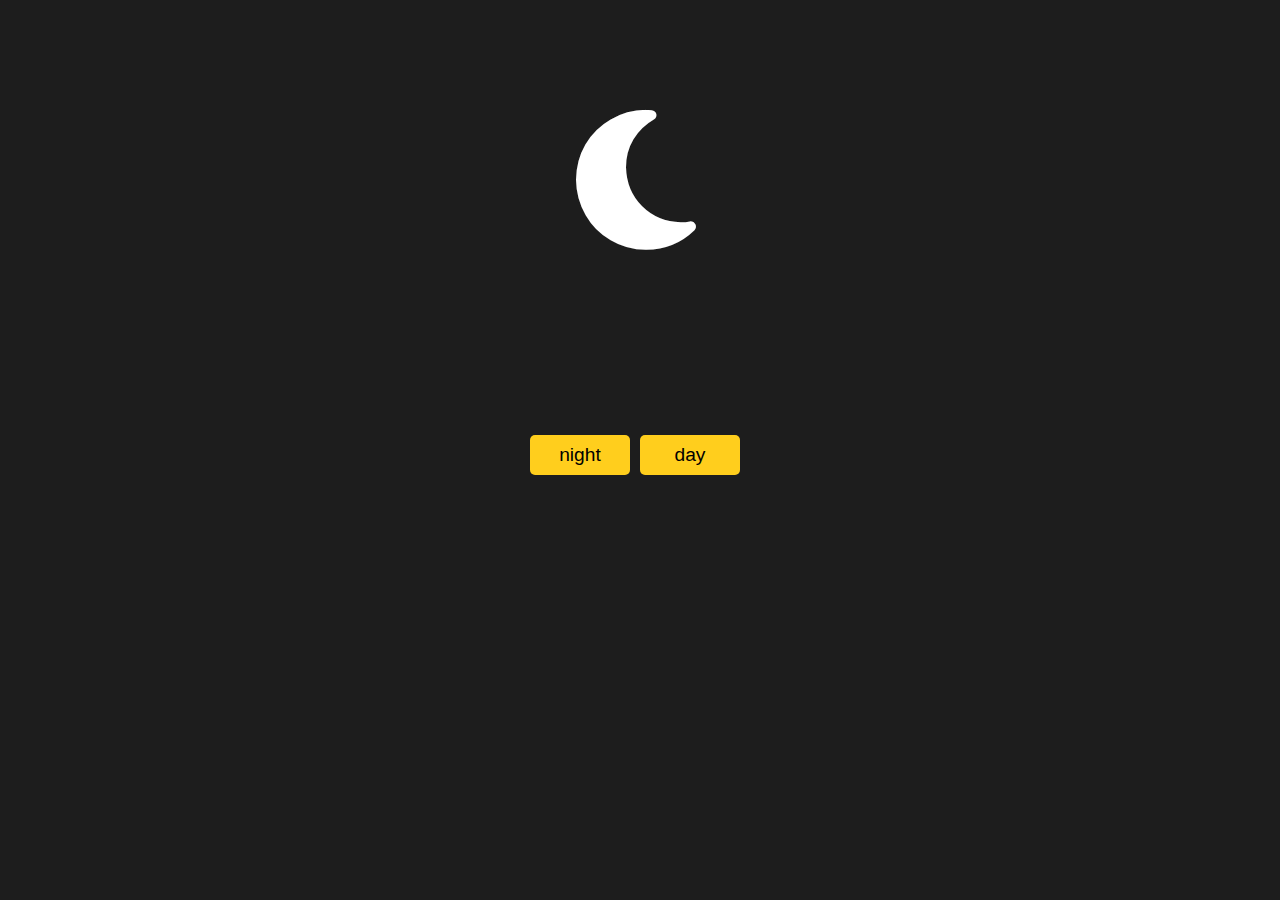
<file: project/turnOnLight/index.html>
<!DOCTYPE html>
<html lang="en">
<head>
    <meta charset="UTF-8">
    <meta name="viewport" content="width=device-width, initial-scale=1.0">
    <title>Turn on/off light</title>
    <link rel="stylesheet" href="https://cdnjs.cloudflare.com/ajax/libs/font-awesome/6.5.1/css/all.min.css">
    <link rel="stylesheet" href="./style.css">
</head>
<body id="body">
    <div class="container">
        <div class="day">
            <i class="fa-solid fa-moon" id="moon"></i>
            <i class="fa-solid fa-sun" id="sun"></i>
        </div>
        <div class="controls">
            <button id="moontime">night</button>
            <button id="suntime">day</button>
        </div>
    </div>

    <script src="./script.js"></script>
</body>
</html>
</file>
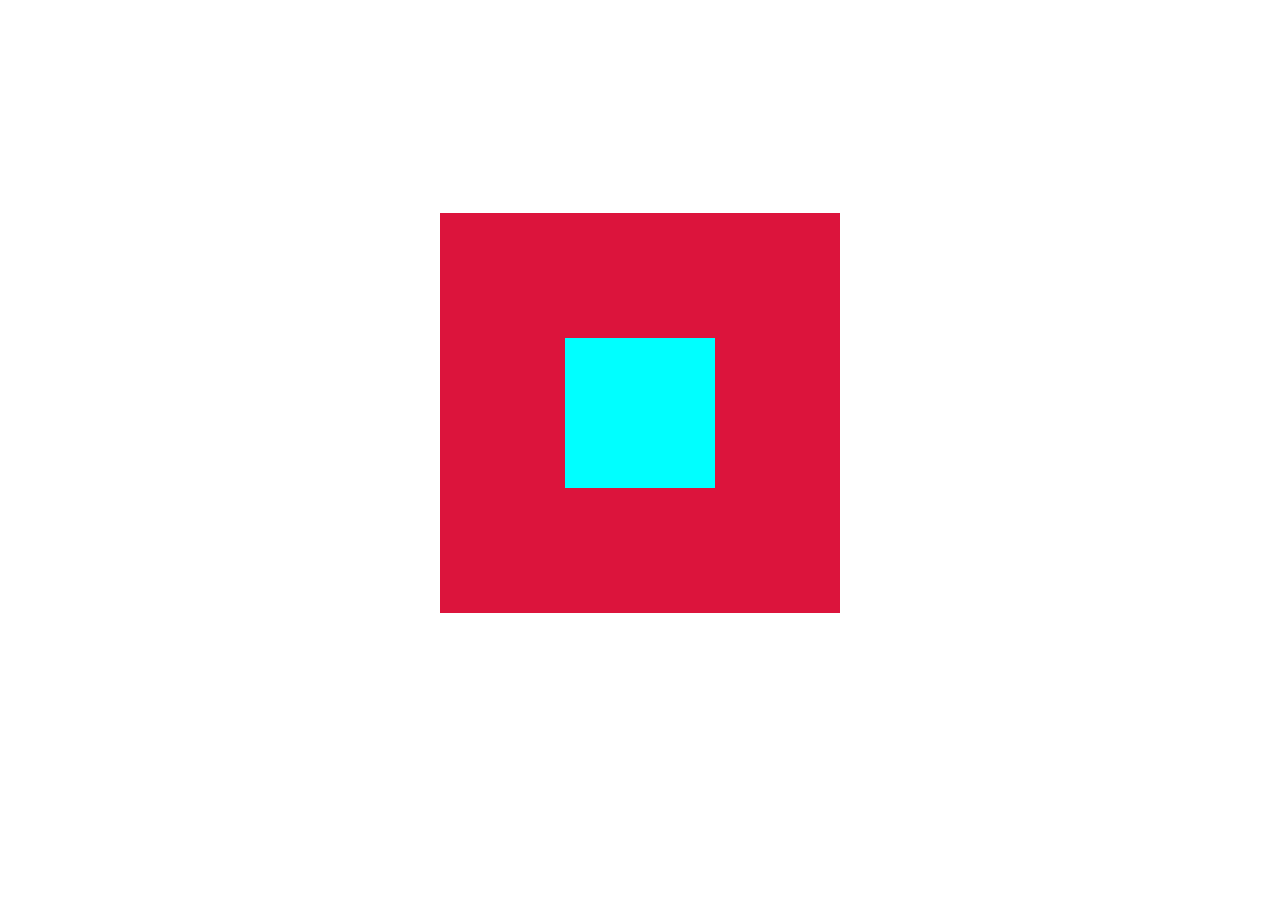
<file: advanced js/bubbling.html>
<!DOCTYPE html>
<html lang="en">
<head>
    <meta charset="UTF-8">
    <meta name="viewport" content="width=device-width, initial-scale=1.0">
    <title>Document</title>
    <style>
        body{
            height: 90vh;
           
            display: flex;
            justify-content: center;
            align-items: center;
            
        }
        .parent{
            width: 400px;
            height: 400px;
            background: crimson;
            display: flex;
            justify-content: center;
            align-items: center;
        }
        .child{
            width: 150px;
            height: 150px;
            background: cyan;
        }
    </style>
</head>
<body>
    <!-- parent run when click -->
    <div class="parent" id="parent">
        <!-- child run when click but it will run parent as well because of propagation -->
        <div class="child" id="child"></div>
    </div>


    <script>
        // getting values
        let p=document.getElementById("parent");
        let c=document.getElementById("child");

        // function definitions
        let runParent=() =>{
            alert("parent")
        }
        let runChild=() =>{
            alert("child")
        }
        // handlin event onclick with function decalaration
        p.addEventListener('click', runParent);
        c.addEventListener('click', runChild);
    </script>
</body>
</html>
</file>
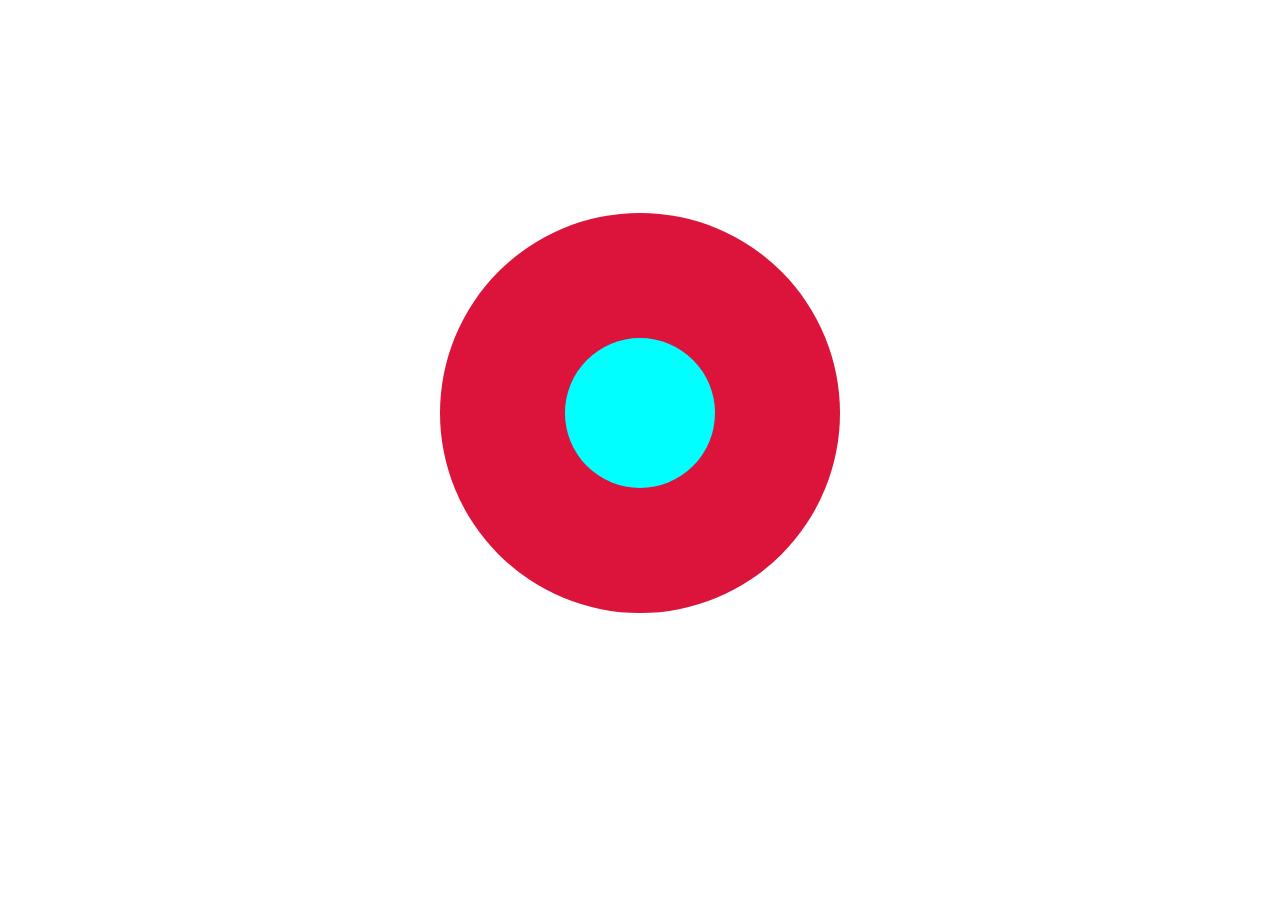
<file: advanced js/capturing.html>
<!DOCTYPE html>
<html lang="en">
<head>
    <meta charset="UTF-8">
    <meta name="viewport" content="width=device-width, initial-scale=1.0">
    <title>Document</title>
    <style>
        body{
            height: 90vh;
           
            display: flex;
            justify-content: center;
            align-items: center;
            
        }
        .parent{
            width: 400px;
            height: 400px;
            background: crimson;
            display: flex;
            justify-content: center;
            align-items: center;
            border-radius: 100%;
        }
        .child{
            width: 150px;
            height: 150px;
            border-radius: 100%;
            background: cyan;
        }
    </style>
</head>
<body>
    <!-- parent run when click -->
    <div class="parent" id="parent">
        <!-- child run when click but it will run parent as well because of propagation -->
        <div class="child" id="child"></div>
    </div>


    <script>
        // getting values
        let p=document.getElementById("parent");
        let c=document.getElementById("child");

        // function definitions
        let runParent=() =>{
            alert("parent")
        }
        let runChild=() =>{
            alert("child")
        }
        // handling event onclick with function decalaration
        // the argument true enables the capturing instead of bubbling
        p.addEventListener('click', runParent,true);
        c.addEventListener('click', runChild,true);
    </script>
</body>
</html>
</file>
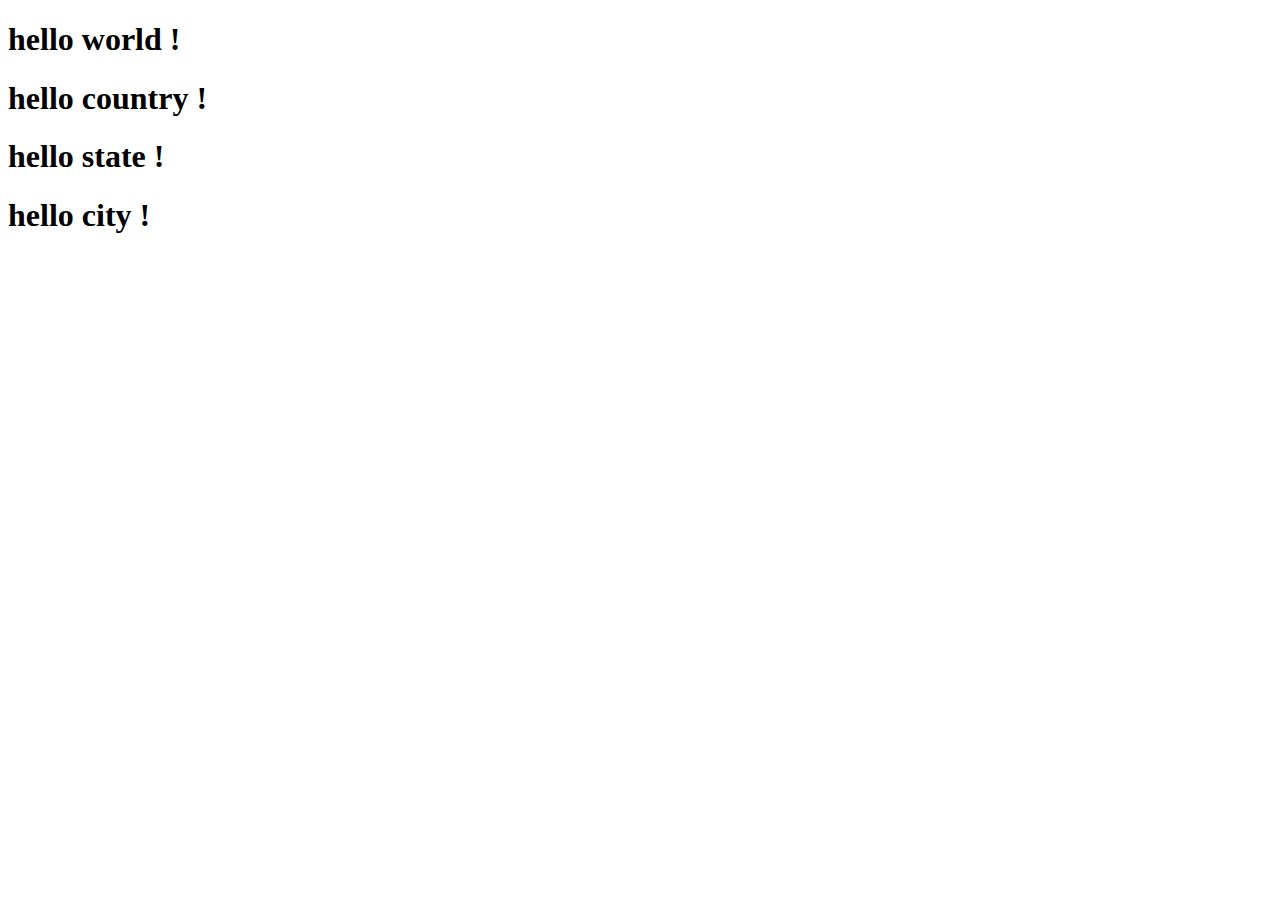
<file: core js/domConsole.html>
<!DOCTYPE html>
<html lang="en">
<head>
    <meta charset="UTF-8">
    <meta name="viewport" content="width=device-width, initial-scale=1.0">
    <title>Document</title>
</head>
<body>
    <h1 id="heading">hello world !</h1>
    <h1 class="heading">hello country !</h1>
    <h1 class="heading">hello state !</h1>
    <h1 class="heading">hello city !</h1>
    
    
    <script src="./domConsole.js"></script>
</body>
</html>
</file>
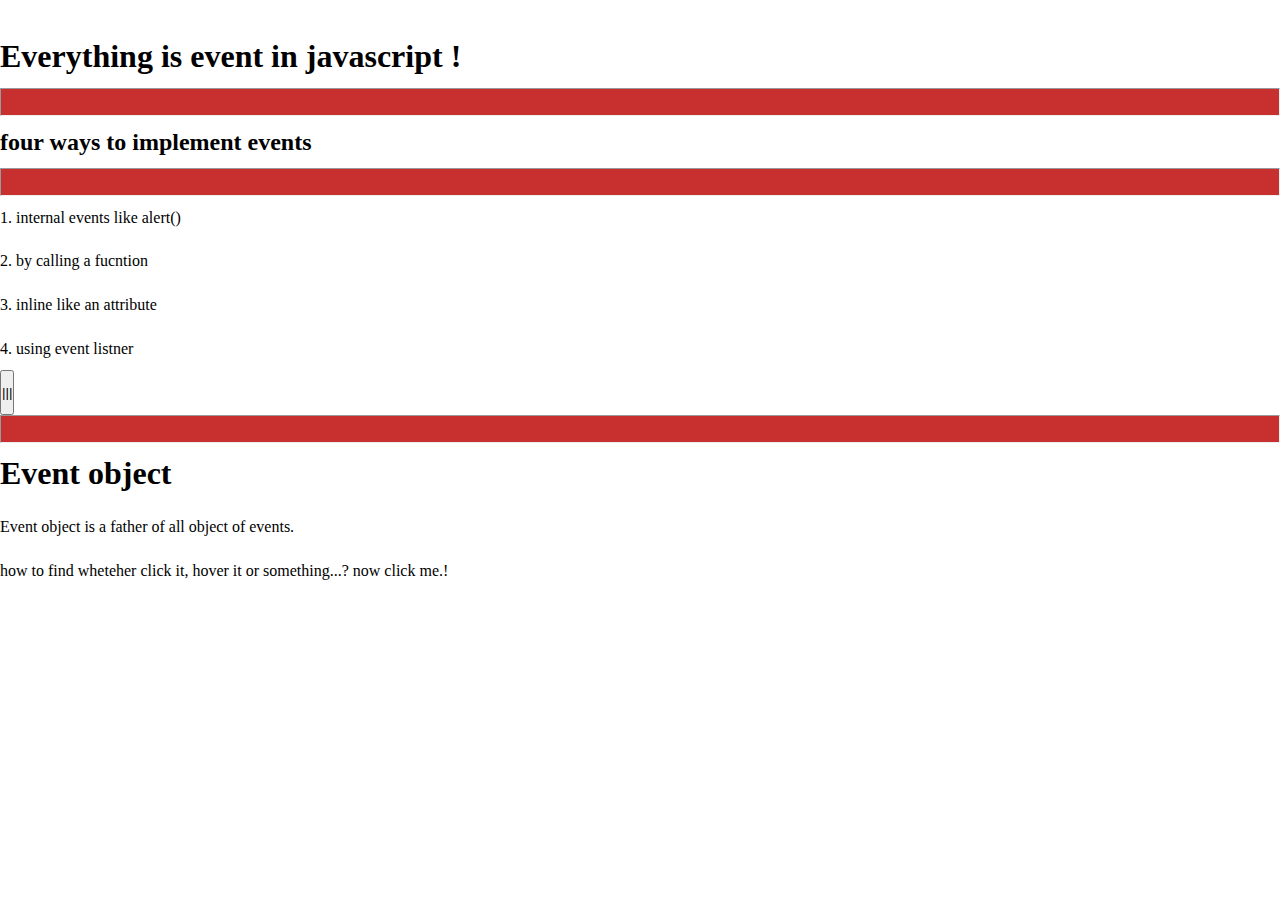
<file: core js/event.html>
<!DOCTYPE html>
<html lang="en">
<head>
    <meta charset="UTF-8">
    <meta name="viewport" content="width=device-width, initial-scale=1.0">
    <title>Events DOM</title>
    <style>
        *{
            margin: 0;
            padding: 1% 0;
        }
        hr{
            background: #c82f2f;
        }
    </style>
</head>
<body>
    <h1 onclick="alert('h1 ')">Everything is event in javascript !</h1>
    <hr>
    <h2 onclick="h2()">four ways to implement events</h2>
    <hr>

    <p>1. internal events like alert()</p>
    <p>2. by calling a fucntion</p>
    <p id="three">3. inline like an attribute</p>
    <p id="four">4. using event listner</p>

    <button id="submitBtn">|||</button>
    <hr>
    <h1>Event object</h1>
    <p>Event object is a father of all object of events.</p>
    <p id="clickme" contenteditable="true">how to find wheteher click it, hover it or something...? now click me.!</p>


    <script src="./event.js"></script>
</body>
</html>
</file>
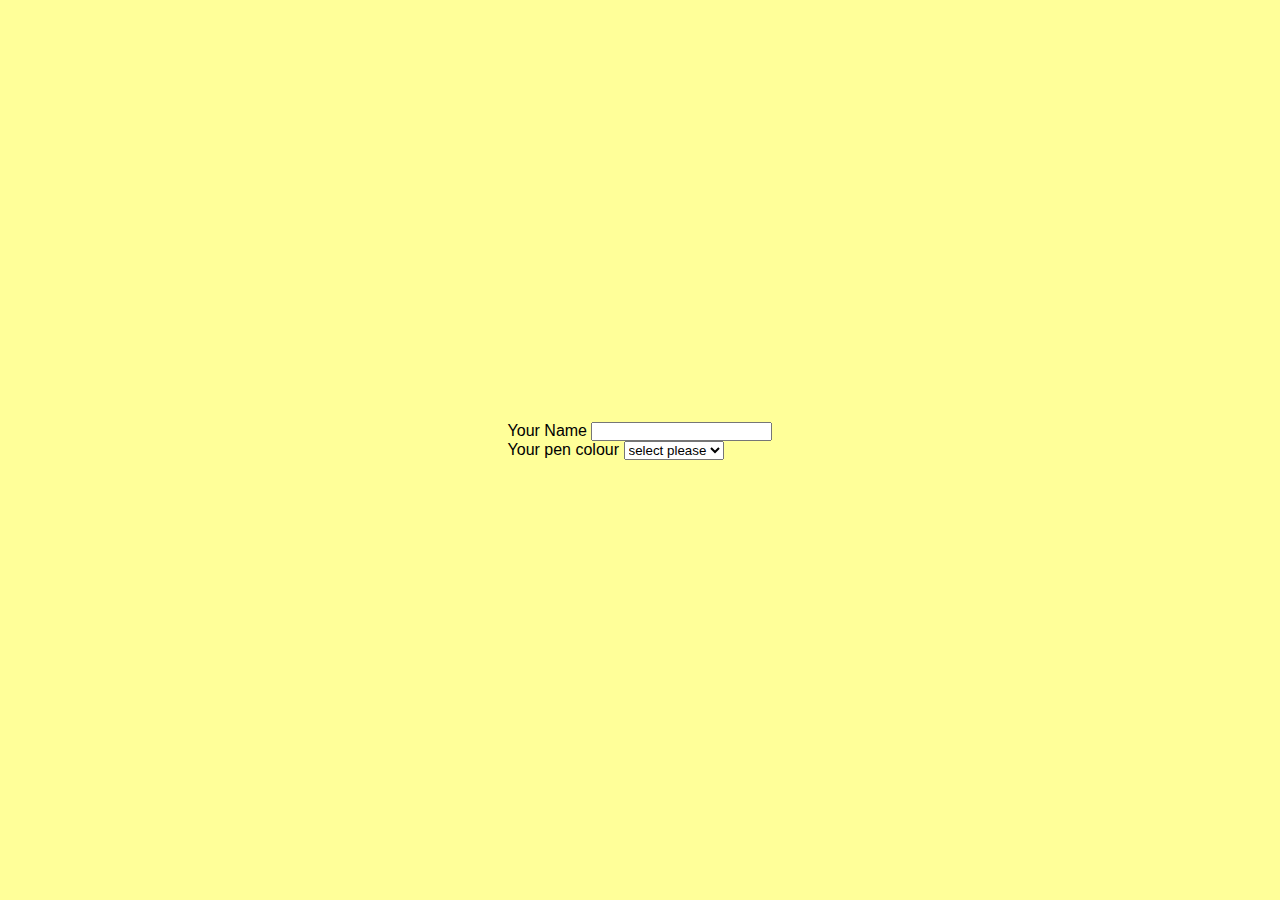
<file: core js/formDom.html>
<!DOCTYPE html>
<html lang="en">
<head>
    <meta charset="UTF-8">
    <meta name="viewport" content="width=device-width, initial-scale=1.0">
    <title>Document</title>
    <style>
        *{
            padding: 0;
            margin: 0;
        }
        body{
            display: flex;
            flex-direction: column;
            background: #ff9;
            width: 100%;
            height: 100vh;
            justify-content: center;
            align-items: center;
            font-family: 'Trebuchet MS', 'Lucida Sans Unicode', 'Lucida Grande', 'Lucida Sans', Arial, sans-serif;
        }
    </style>
</head>
<body>
    <div class="container">
        <label for="name">Your Name</label>
    <input type="text" id="name"><br>

    <label for="color">Your pen colour</label>
    <select id="color">
        <option value="no" selected>select please</option>
        <option value="red">red</option>
        <option value="green">green</option>
        <option value="blue">blue</option>
        <option value="black">black</option>
    </select>
    <br><br>
    <p id="output"></p>
    </div>


    <script>
       
        let colors=document.getElementById('color');
        colors.addEventListener('change', ()=>{
            let names=document.getElementById('name').value;
            let op=document.getElementById('output');
            op.innerHTML=`mr. ${names} choosen ${colors.value} pen.`;
        });
    </script>
</body>
</html>
</file>
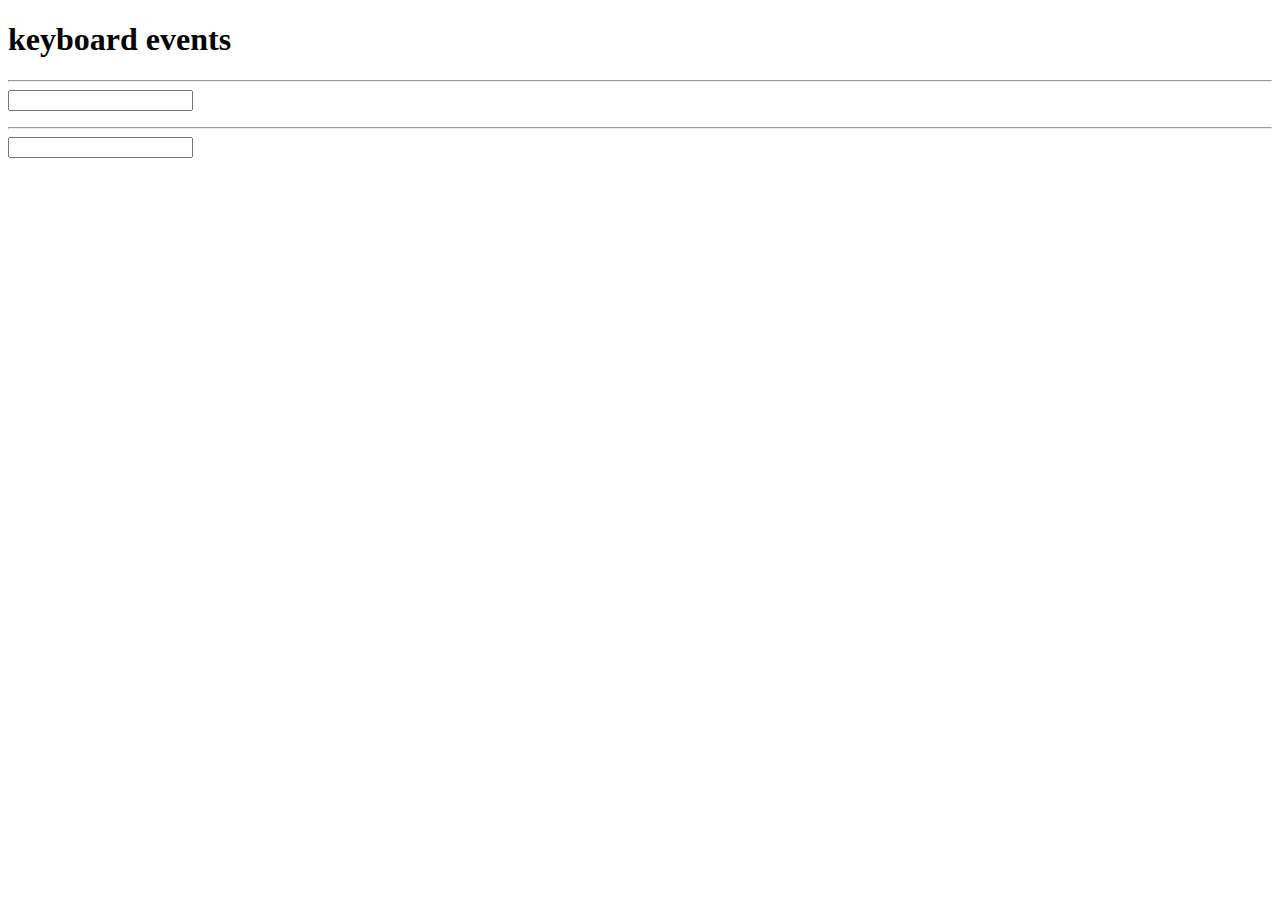
<file: core js/keyboard.html>
<!DOCTYPE html>
<html lang="en">
<head>
    <meta charset="UTF-8">
    <meta name="viewport" content="width=device-width, initial-scale=1.0">
    <title>Document</title>
</head>
<body>
    <h1>keyboard events</h1>
    <hr>
    <input type="text" onkeypress="func1()">
    <p id="showText"></p><hr>
    <input type="text" name="" id="" onkeydown="fun2()" onkeyup="fun3()">
    <p id="showme"></p>
    <script>
        const func1=()=>document.getElementById('showText').innerHTML=`${event.code}`

        const fun2=()=>document.getElementById('showme').innerHTML='key pushed'

        const fun3=()=>document.getElementById('showme').innerHTML='key released'
    </script>
</body>
</html>
</file>
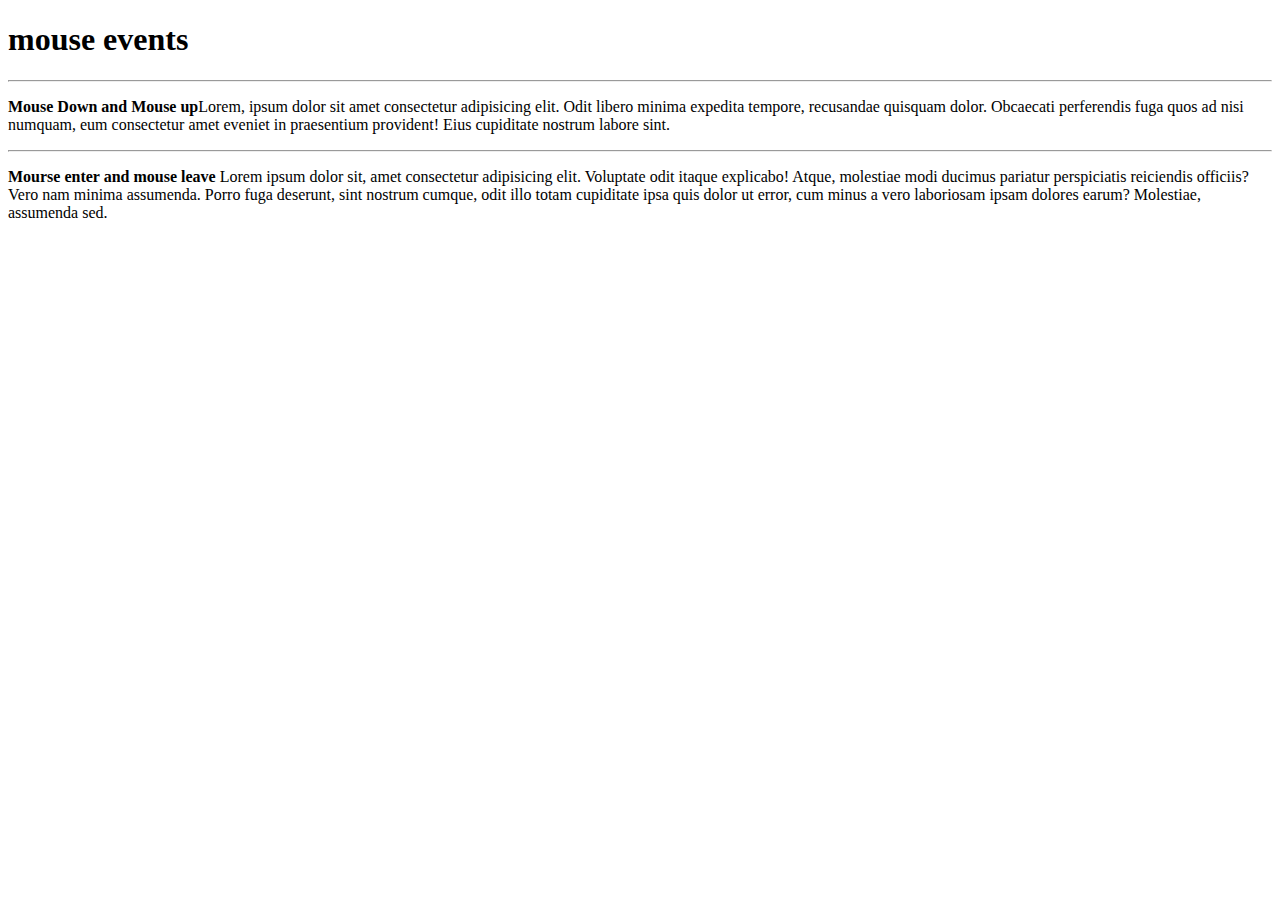
<file: core js/mu=ouseEvents.html>
<!DOCTYPE html>
<html lang="en">
<head>
    <meta charset="UTF-8">
    <meta name="viewport" content="width=device-width, initial-scale=1.0">
    <title>Document</title>
</head>
<body>
    <h1>mouse events</h1>
    <hr>
    <p id="ptag" onmousedown="red()" onmouseup="green()"><strong>Mouse Down and Mouse up</strong>Lorem, ipsum dolor sit amet consectetur adipisicing elit. Odit libero minima expedita tempore, recusandae quisquam dolor. Obcaecati perferendis fuga quos ad nisi numquam, eum consectetur amet eveniet in praesentium provident! Eius cupiditate nostrum labore sint.</p>
    <hr>
    <p id="ptag2">
        <strong>Mourse enter and mouse leave</strong>
        Lorem ipsum dolor sit, amet consectetur adipisicing elit. Voluptate odit itaque explicabo! Atque, molestiae modi ducimus pariatur perspiciatis reiciendis officiis? Vero nam minima assumenda. Porro fuga deserunt, sint nostrum cumque, odit illo totam cupiditate ipsa quis dolor ut error, cum minus a vero laboriosam ipsam dolores earum? Molestiae, assumenda sed.
    </p>



    <script>
        const red=()=>{
            document.getElementById('ptag').style.color="red";
        }

        const green=()=>{
            document.getElementById('ptag').style.color="green";
        }

        let enter=document.getElementById('ptag2');
        enter.addEventListener('mouseenter',()=>{
            enter.style.background='yellow';
        });enter.addEventListener('mouseleave',()=>{
            enter.style.background='cyan';
        });
    </script>
</body>
</html>
</file>
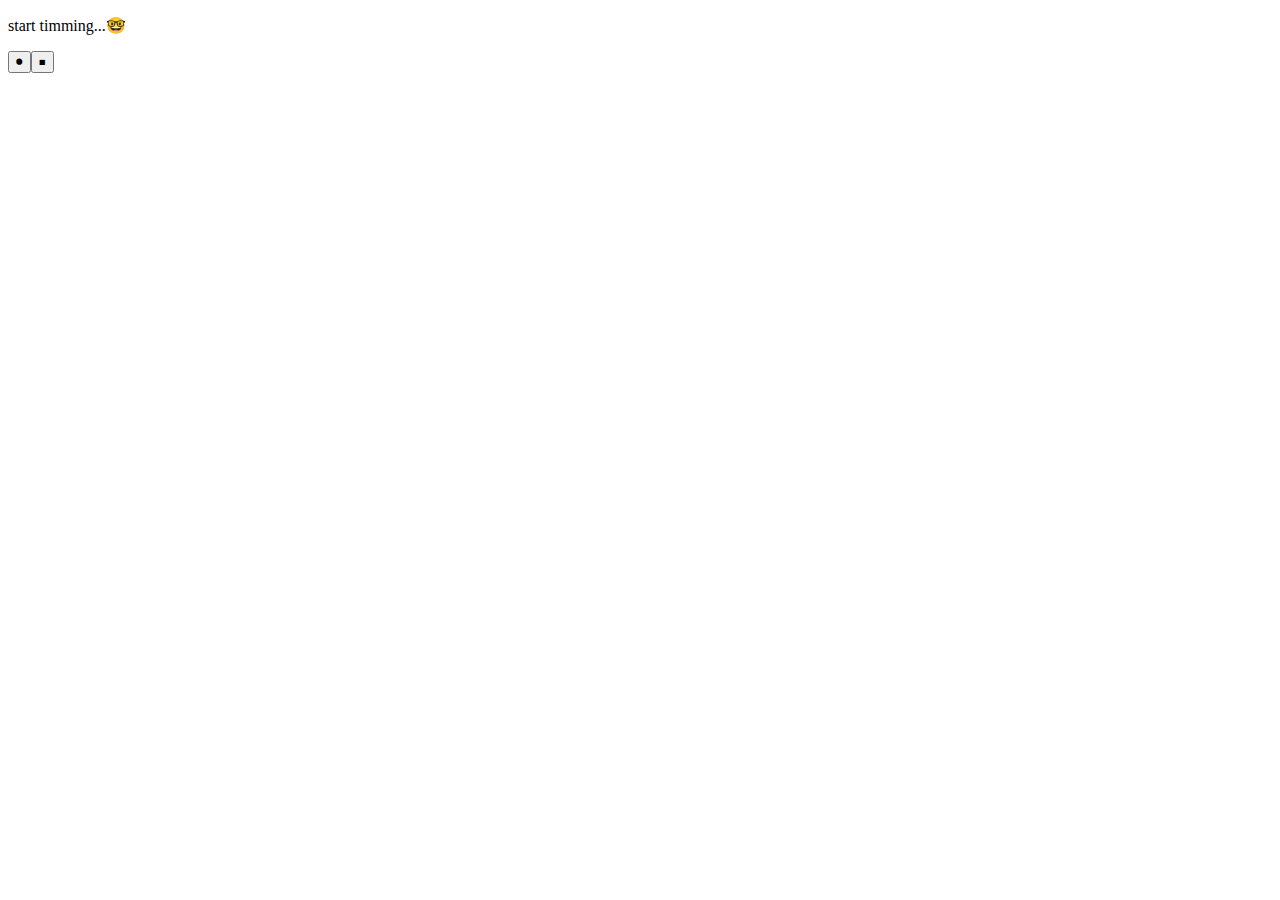
<file: core js/setInterval.html>
<!DOCTYPE html>
<html lang="en">
<head>
    <meta charset="UTF-8">
    <meta name="viewport" content="width=device-width, initial-scale=1.0">
    <title>Document</title>
</head>
<body>
    <!-- <p>Click button to fetch name of Powerfull God.</p>
    <button id="btn">start.</button><button id="stop">stop</button>
    <p id="output" onclick="clearTimeout(bttn)"></p> -->

    <p id="output">start timming...🤓</p>
    <button id="start">⏺</button><button class="stop">⏹</button>

    <script>
        // let bttn=document.getElementById('btn');
        // let out=document.getElementById('output');

        // bttn.addEventListener('click', ()=>{
        //     out.innerHTML="wait for a moment....👺"
        //     setTimeout(()=>{
        //         out.innerHTML="Shiv Shambhu."
        //     }, 3000);
        // });
       
        let startbtn=document.getElementById('start');
        let stopbtn=document.getElementById('stop');
        let result=document.getElementById('output');
        let counter=0;
        let timeref;

        const starttime=()=>{
            timeref=setInterval(() => {
                result.innerHTML=counter;
                counter++;
            }, 1000);
        };

        startbtn.addEventListener('click', starttime);
        
        stopbtn.addEventListener('click', ()=>{
            clearInterval(timeref);
        })
    </script>
</body>
</html>
</file>
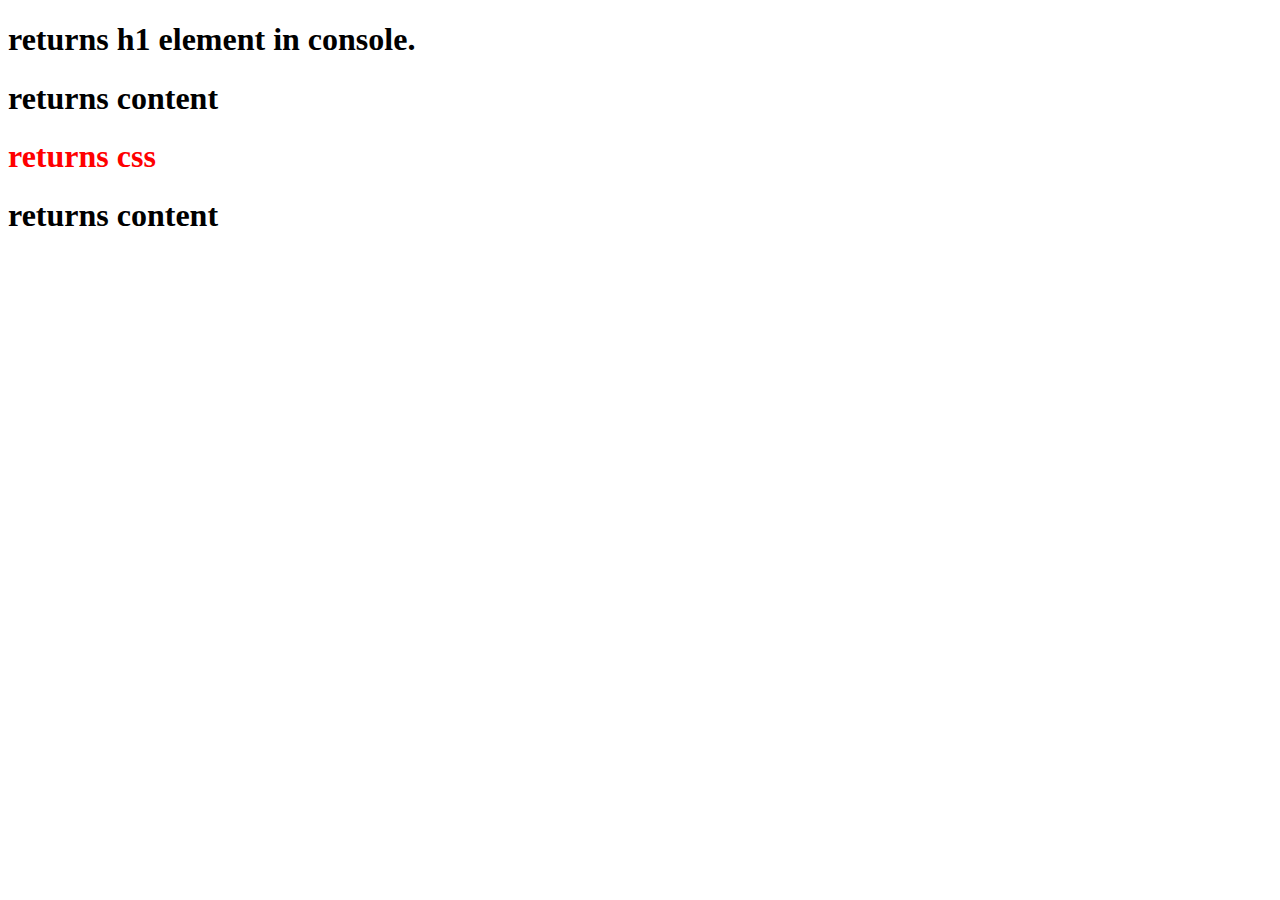
<file: core js/this.html>
<!DOCTYPE html>
<html lang="en">
<head>
    <meta charset="UTF-8">
    <meta name="viewport" content="width=device-width, initial-scale=1.0">
    <title>Document</title>
</head>
<body>
    <!-- here this return the whole h1 element -->
    <h1 onclick="console.log(this);">returns h1 element in console.</h1>

    <h1 onclick="console.log(this.innerHTML);">returns content</h1>

    <h1 style="color: red;" onclick="console.log(this.style);">returns css</h1>

    <h1 onmouseover="console.log(this.innerHTML);" onmouseout="console.log('');">returns content</h1>


</body>
</html>
</file>
<file: project/turnOnLight/style.css>
*{
    padding: 0;
    margin: 0;
    box-sizing: border-box;
    font-family:'Trebuchet MS', 'Lucida Sans Unicode', 'Lucida Grande', 'Lucida Sans', Arial, sans-serif;
}
body{
    background: #1d1d1d;
    width: 100%;
    height: 100vh;
    display: flex;
    align-items: center;
    justify-content: center;
    text-align: center;
}
.container{
    color: white;
}
.day{
    font-size: 10rem;
    position: relative;
    background: #000;
    position: absolute;
    top: 100px;
    left: 45%;
}
.day #sun{
    color: #f1b900;
    filter: drop-shadow(0px  0px 500px #ff7700);
    transform: scale(0);
    transition: 0.5s all ease-in-out;
    position: absolute;
}

.day #moon{
    filter: drop-shadow(0px  0px 500px #ffffff);
    transition: 0.5s all ease-in-out;
    position: absolute;
    margin-bottom: 10px;
}
.controls{
    display: flex;
}
button{
    padding: 1%;
    border: none;
    border-radius: 5px;
    font-size: 1.2rem;
    background:rgb(255, 206, 29);
    color: black;
    margin-right: 10px;
    margin-top: 10px;
    cursor: pointer;
    width: 100px;
    height: 40px;
}
</file>
